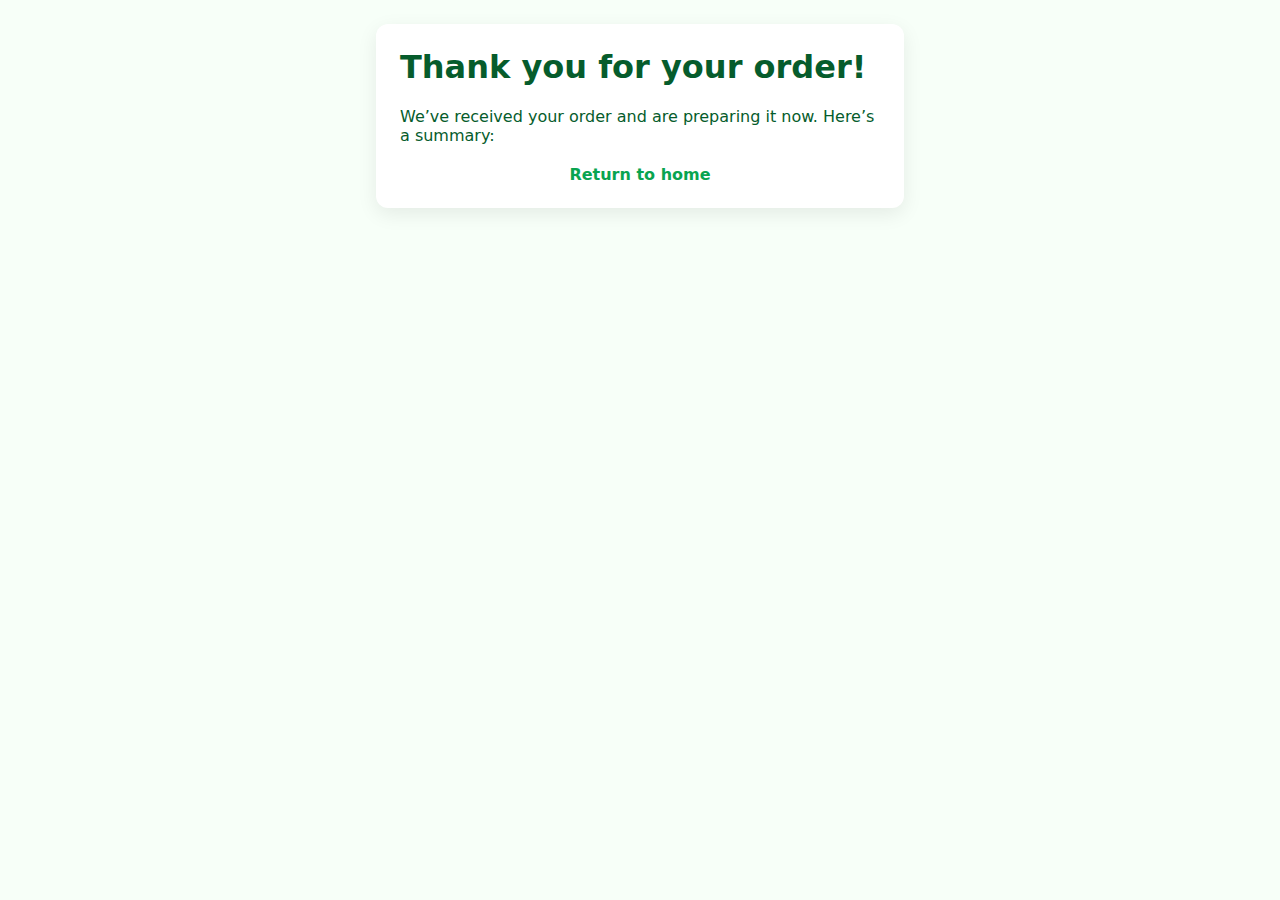
<file: thank-you.html>
<!doctype html>
<html lang="en">
<head>
  <meta charset="utf-8" />
  <meta name="viewport" content="width=device-width, initial-scale=1" />
  <title>Thank You – KG Grill Kitchen</title>
  <style>
    :root {
      --kg-green: #09a450;
      --kg-dark: #065c2c;
      --kg-light: #f7fff8;
      --kg-accent: #1f8a44;
    }
    body {
      margin: 0;
      font-family: system-ui, -apple-system, sans-serif;
      background: var(--kg-light);
      color: var(--kg-dark);
      padding: 24px;
    }
    h1 {
      margin-top: 0;
      color: var(--kg-dark);
    }
    .card {
      background: white;
      border-radius: 12px;
      box-shadow: 0 6px 20px rgba(0, 0, 0, 0.08);
      padding: 24px;
      max-width: 480px;
      margin: 0 auto;
    }
    .summary { margin-top: 16px; }
    .item {
      display: flex;
      justify-content: space-between;
      padding: 8px 0;
      border-bottom: 1px solid #e1e7e1;
    }
    .totals {
      margin-top: 16px;
      padding-top: 8px;
      border-top: 1px solid #cce5d1;
    }
    .totals div {
      display: flex;
      justify-content: space-between;
      padding: 4px 0;
    }
    .total {
      font-weight: bold;
    }
    a.home {
      display: block;
      margin-top: 20px;
      text-align: center;
      text-decoration: none;
      color: var(--kg-green);
      font-weight: bold;
    }
  </style>
</head>
<body>
  <div class="card">
    <h1>Thank you for your order!</h1>
    <p>We’ve received your order and are preparing it now. Here’s a summary:</p>
    <div id="orderSummary" class="summary"></div>
    <a href="index.html" class="home">Return to home</a>
  </div>

  <script>
    function formatMoney(num) {
      return '$' + (Number(num) / 100).toFixed(2);
    }

    function loadSummary() {
      try {
        const raw = localStorage.getItem('kgLastOrderSummary');
        if (!raw) return;

        const order = JSON.parse(raw);
        const sumDiv = document.getElementById('orderSummary');

        // Render items
        if (Array.isArray(order.items)) {
          order.items.forEach(function (item) {
            const row = document.createElement('div');
            row.className = 'item';
            row.innerHTML =
              '<span>' +
              item.quantity +
              '× ' +
              item.name +
              '</span><span>' +
              formatMoney(item.total) +
              '</span>';
            sumDiv.appendChild(row);
          });
        }

        // Render totals
        const totals = document.createElement('div');
        totals.className = 'totals';
        totals.innerHTML =
          '<div><span>Subtotal</span><span>' +
          formatMoney(order.subtotal) +
          '</span></div>' +
          '<div><span>Delivery fee</span><span>' +
          formatMoney(order.deliveryFee) +
          '</span></div>' +
          '<div><span>Service &amp; tax</span><span>' +
          formatMoney(order.feesAndEstimatedTax) +
          '</span></div>' +
          '<div><span>Tip</span><span>' +
          formatMoney(order.tipAmount) +
          '</span></div>' +
          '<div class="total"><span>Total Paid</span><span>' +
          formatMoney(order.grandTotal) +
          '</span></div>';

        sumDiv.appendChild(totals);

        // Clear summary so it isn't reused inadvertently
        localStorage.removeItem('kgLastOrderSummary');
      } catch (e) {
        console.warn('Could not load order summary:', e);
      }
    }

    document.addEventListener('DOMContentLoaded', loadSummary);
  </script>
</body>
</html>
</file>
